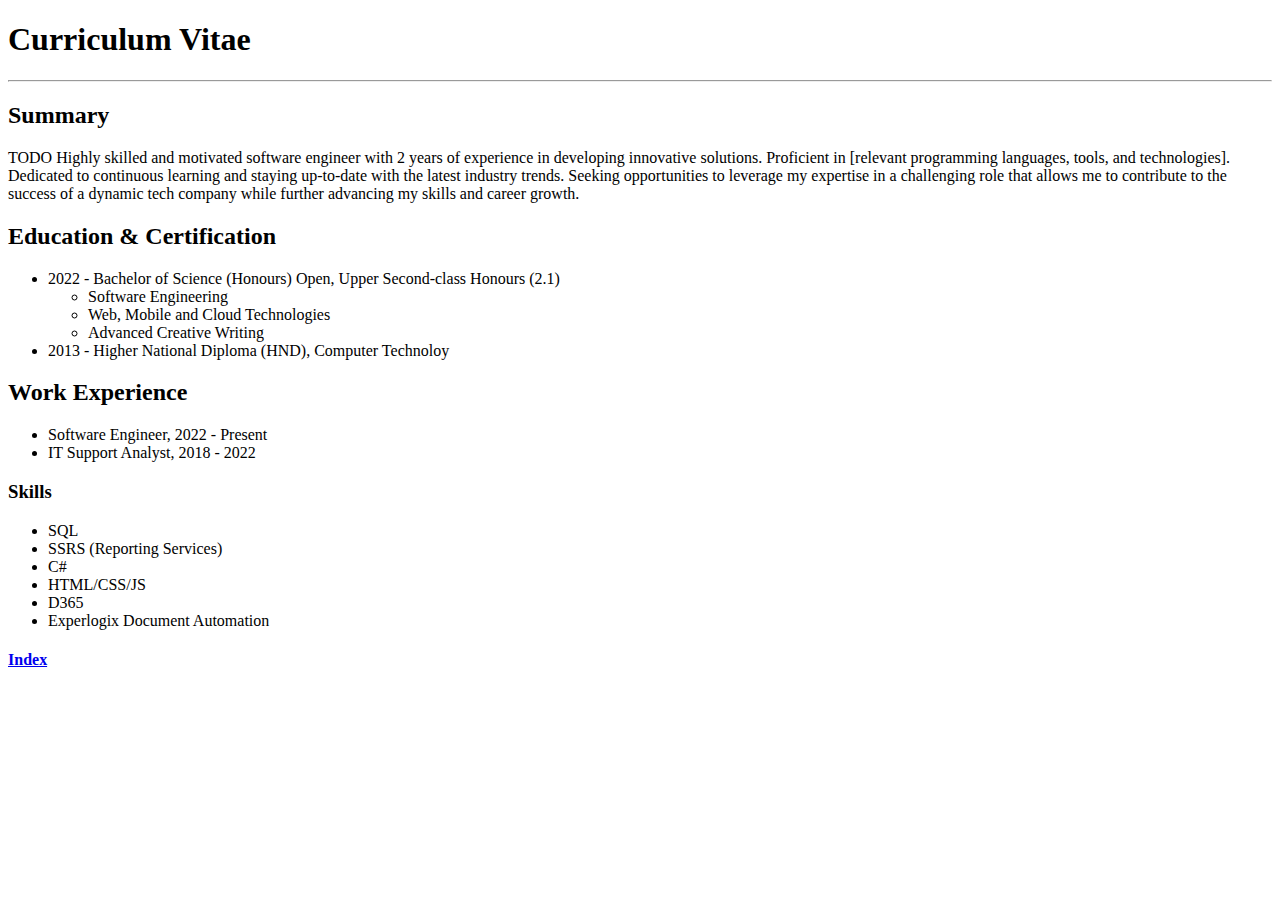
<file: Public/cv.html>
<!DOCTYPE html>
<html lang="en">
<head>
    <meta charset="UTF-8">
    <meta name="viewport" content="width=device-width, initial-scale=1.0">
    <title>Curriculum Vitae</title>
</head>
<body>
    <h1>Curriculum Vitae</h1>
    <hr>
    <h2>Summary</h2>
        <p>
            TODO Highly skilled and motivated software engineer with 2 years of experience in developing innovative solutions.
            Proficient in [relevant programming languages, tools, and technologies]. 
            Dedicated to continuous learning and staying up-to-date with the latest industry trends. 
            Seeking opportunities to leverage my expertise in a challenging role that allows me to contribute to the success of a dynamic tech company while further advancing my skills and career growth.
        </p>
    <h2>Education & Certification</h2>
        <ul>
            <li>2022 - Bachelor of Science (Honours) Open, Upper Second-class Honours (2.1)</li>
                <ul>
                    <li>Software Engineering</li>
                    <li>Web, Mobile and Cloud Technologies</li>
                    <li>Advanced Creative Writing</li>
                </ul>
            <li>2013  - Higher National Diploma (HND), Computer Technoloy</li>
        </ul>
    <h2>Work Experience</h2>
        <ul>
            <li>Software Engineer, 2022 - Present</li>
            <li>IT Support Analyst, 2018 - 2022</li>
        </ul>
    <h3>Skills</h3>
        <ul>
            <li>SQL</li>
            <li>SSRS (Reporting Services)</li>
            <li>C#</li>
            <li>HTML/CSS/JS</li>
            <li>D365</li>
            <li>Experlogix Document Automation</li>
        </ul>
    <h4><a href="/My-Portfolio/index.html">Index</a></h4>
</body>
</html>
</file>
